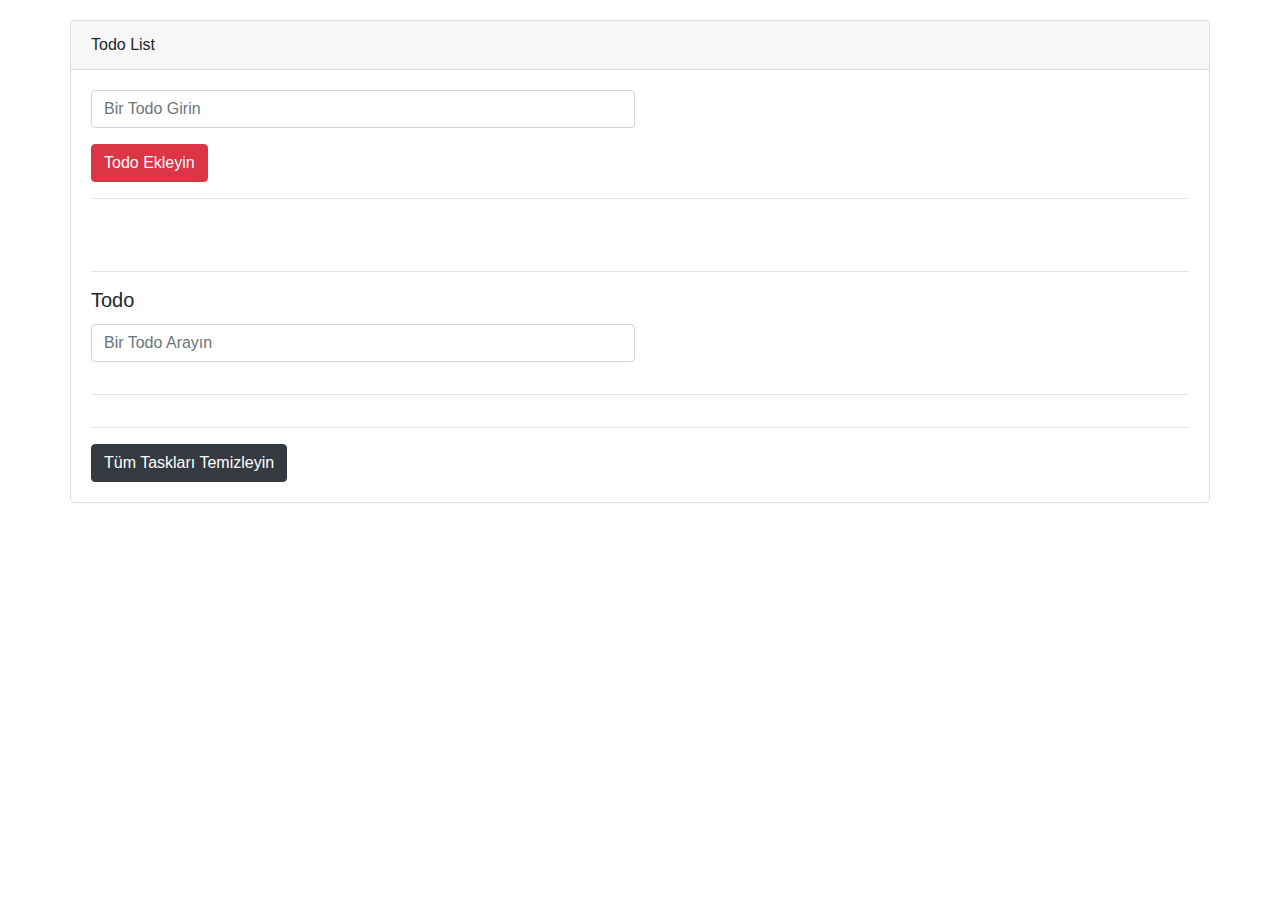
<file: index.htm>
<!DOCTYPE html>
<html lang="en">
<head>
    <meta charset="UTF-8">
    <meta name="viewport" content="width=device-width, initial-scale=1.0">
    <meta http-equiv="X-UA-Compatible" content="ie=edge">
    <link rel="stylesheet" href="https://stackpath.bootstrapcdn.com/font-awesome/4.7.0/css/font-awesome.min.css">
    <link rel="stylesheet" href="https://maxcdn.bootstrapcdn.com/bootstrap/4.0.0/css/bootstrap.min.css" integrity="sha384-Gn5384xqQ1aoWXA+058RXPxPg6fy4IWvTNh0E263XmFcJlSAwiGgFAW/dAiS6JXm" crossorigin="anonymous">

    <title>Todo List</title>
</head>
<body>
    <div class="container" style ="margin-top:20px;">
                                     
        <div class="card row">
            <div class="card-header">Todo List</div>
            <div class="card-body">
                    <form id = "todo-form" name="form">
                        <div class="form-row">
                            <div class="form-group col-md-6">
                                <input class="form-control" type="text" name="todo" id = "todo" placeholder="Bir Todo Girin">
                            </div>
                        </div>
                        <button type="submit" class="btn btn-danger">Todo Ekleyin</button>
                    </form>
                    <hr>
                    
                
             </div>
         
             <div class="card-body">
                    <hr>
                    <h5 class="card-title" id = "tasks-title">Todo</h5>
                    <div class="form-row">
                            <div class="form-group col-md-6">
                                <input class="form-control" type="text" name="filter" id = "filter" placeholder="Bir Todo Arayın">
                            </div>
                    </div>

                    <hr>
                    <ul class="list-group">
                        <!-- <li class="list-group-item d-flex justify-content-between">
                            Todo 1
                            <a href = "#" class ="delete-item">
                                <i class = "fa fa-remove"></i>
                            </a>

                        </li>-->

                        
                    </ul>
                    <hr>  
                    <a id = "clear-todos" class="btn btn-dark" href="#">Tüm Taskları Temizleyin</a>               
                </div>
              </div>
        
    </div>


    
    
    <script src="https://code.jquery.com/jquery-3.2.1.slim.min.js" integrity="sha384-KJ3o2DKtIkvYIK3UENzmM7KCkRr/rE9/Qpg6aAZGJwFDMVNA/GpGFF93hXpG5KkN" crossorigin="anonymous"></script>
    <script src="https://cdnjs.cloudflare.com/ajax/libs/popper.js/1.12.9/umd/popper.min.js" integrity="sha384-ApNbgh9B+Y1QKtv3Rn7W3mgPxhU9K/ScQsAP7hUibX39j7fakFPskvXusvfa0b4Q" crossorigin="anonymous"></script>
    <script src="https://maxcdn.bootstrapcdn.com/bootstrap/4.0.0/js/bootstrap.min.js" integrity="sha384-JZR6Spejh4U02d8jOt6vLEHfe/JQGiRRSQQxSfFWpi1MquVdAyjUar5+76PVCmYl" crossorigin="anonymous"></script>
    <script src="todo.js"></script>
</body>
</html>
</file>
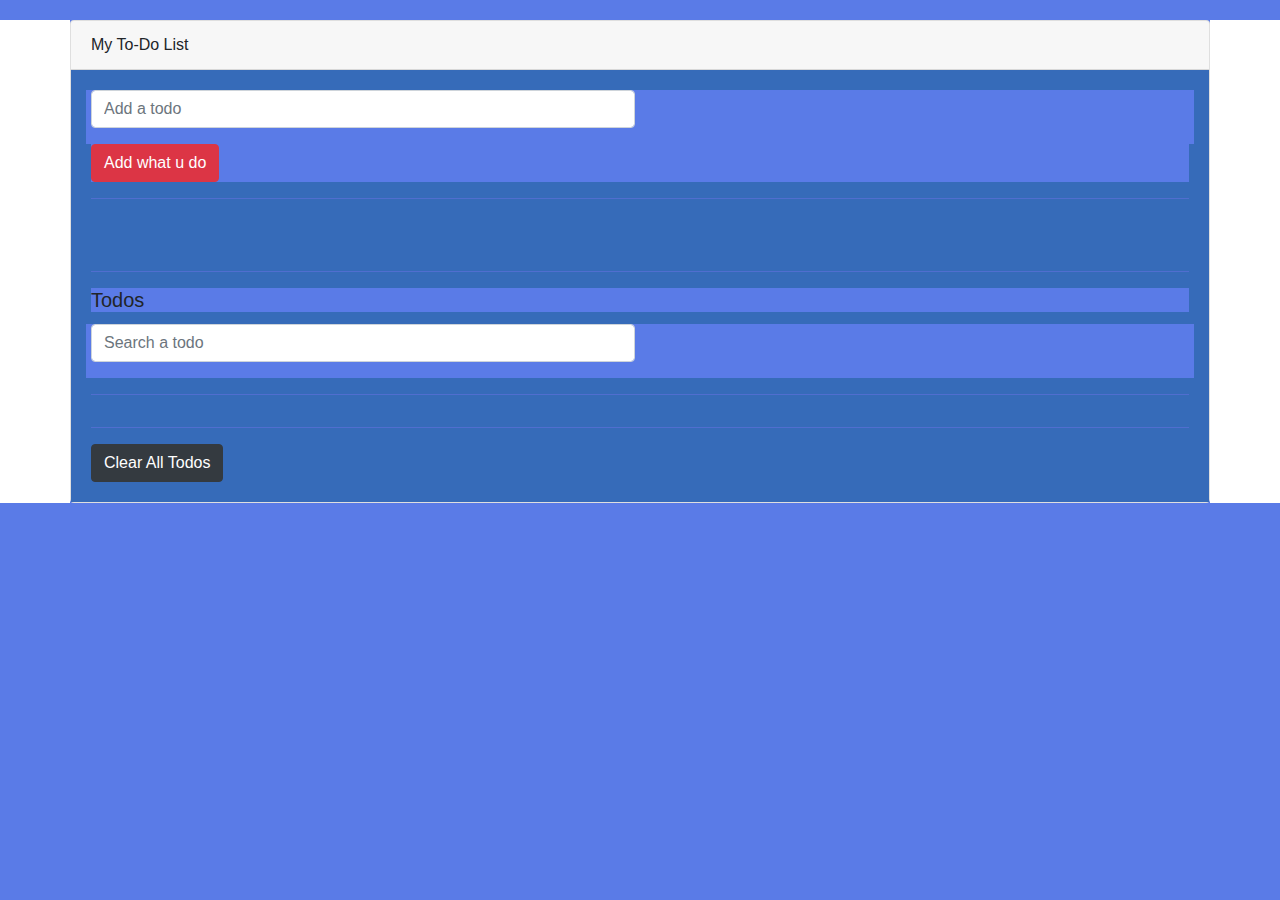
<file: index.html>
<!DOCTYPE html>
<html lang="en">
  <head>
    <meta charset="UTF-8" />
    <meta name="viewport" content="width=device-width, initial-scale=1.0" />
    <meta http-equiv="X-UA-Compatible" content="ie=edge" />
    <link
      rel="stylesheet"
      href="https://stackpath.bootstrapcdn.com/font-awesome/4.7.0/css/font-awesome.min.css"
    />
    <link
      rel="stylesheet"
      href="https://maxcdn.bootstrapcdn.com/bootstrap/4.0.0/css/bootstrap.min.css"
      integrity="sha384-Gn5384xqQ1aoWXA+058RXPxPg6fy4IWvTNh0E263XmFcJlSAwiGgFAW/dAiS6JXm"
      crossorigin="anonymous"
    />
    <link rel="stylesheet" href="style.css">

    <title>My To-Do List</title>
  </head>
  <body>
    <div class="container" style="margin-top: 20px">
      <div class="card row">
        <div class="card-header">My To-Do List</div>
        <div class="card-body">
          <form id="todo-form" name="form">
            <div class="form-row">
              <div class="form-group col-md-6">
                <input
                  class="form-control"
                  type="text"
                  name="todo"
                  id="todo"
                  placeholder="Add a todo"
                />
              </div>
            </div>
            <button type="submit" class="btn btn-danger">Add what u do</button>
          </form>
          <hr />
          <!-- <div class="alert alert-danger" role="alert">
                        A simple danger alert—check it out!
                      </div> -->
        </div>

        <div class="card-body">
          <hr />
          <h5 class="card-title" id="tasks-title">Todos</h5>
          <div class="form-row">
            <div class="form-group col-md-6">
              <input
                class="form-control"
                type="text"
                name="filter"
                id="filter"
                placeholder="Search a todo"
              />
            </div>
          </div>

          <hr />
          <ul class="list-group"></ul>
          <hr />
          <a id="clear-todos" class="btn btn-dark" href="#">Clear All Todos</a>
        </div>
      </div>
    </div>

    <script
      src="https://code.jquery.com/jquery-3.2.1.slim.min.js"
      integrity="sha384-KJ3o2DKtIkvYIK3UENzmM7KCkRr/rE9/Qpg6aAZGJwFDMVNA/GpGFF93hXpG5KkN"
      crossorigin="anonymous"
    ></script>
    <script
      src="https://cdnjs.cloudflare.com/ajax/libs/popper.js/1.12.9/umd/popper.min.js"
      integrity="sha384-ApNbgh9B+Y1QKtv3Rn7W3mgPxhU9K/ScQsAP7hUibX39j7fakFPskvXusvfa0b4Q"
      crossorigin="anonymous"
    ></script>
    <script
      src="https://maxcdn.bootstrapcdn.com/bootstrap/4.0.0/js/bootstrap.min.js"
      integrity="sha384-JZR6Spejh4U02d8jOt6vLEHfe/JQGiRRSQQxSfFWpi1MquVdAyjUar5+76PVCmYl"
      crossorigin="anonymous"
    ></script>
    <script src="todo.js"></script>
  </body>
</html>
</file>
<file: style.css>
* {
    background-color: rgb(90, 123, 231);
}

.card-body {
    background-color: rgb(54, 107, 185);
}
</file>
